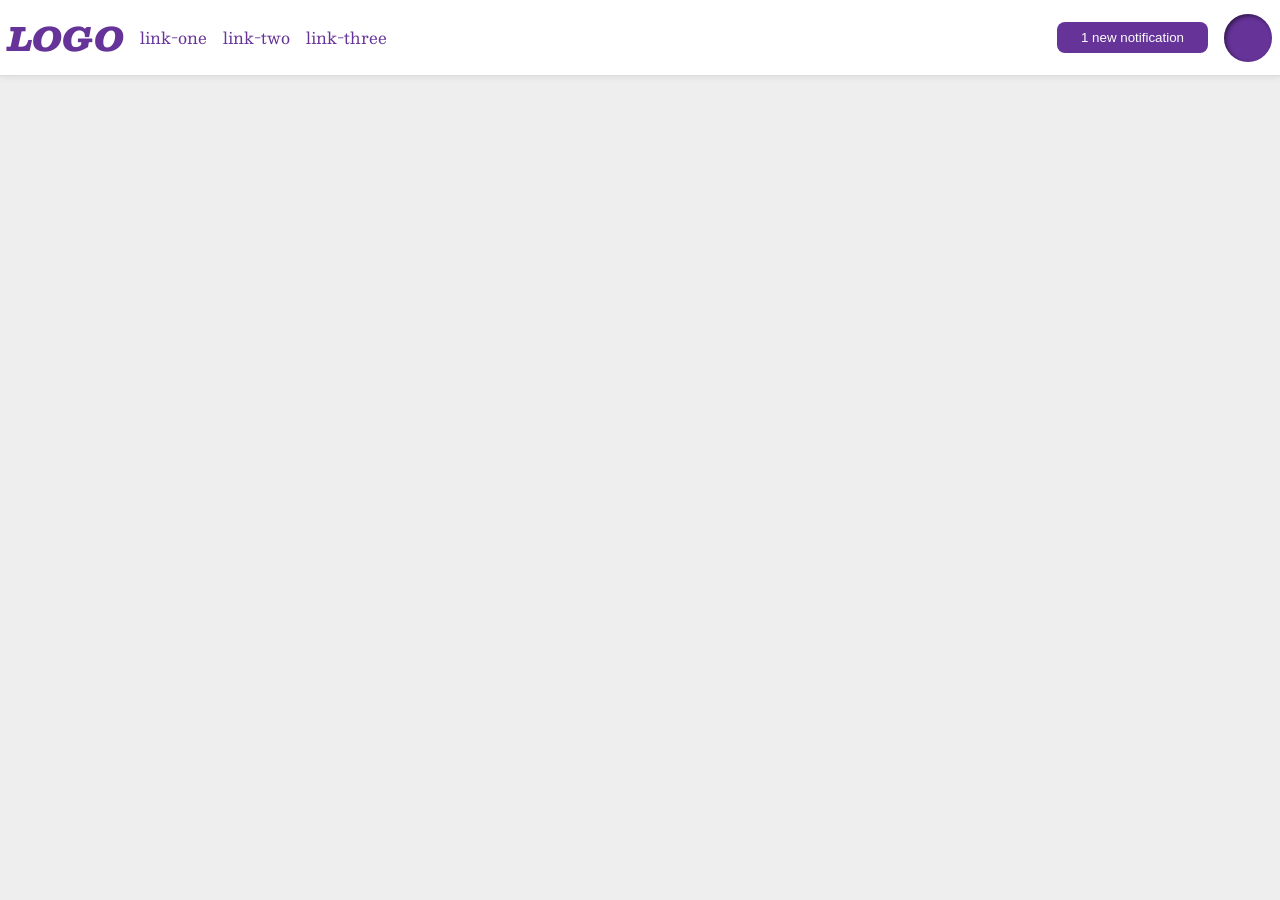
<file: foundations/flex/03-flex-header-2/index.html>
<!DOCTYPE html>
<html lang="en">
  <head>
    <meta charset="UTF-8">
    <meta http-equiv="X-UA-Compatible" content="IE=edge">
    <meta name="viewport" content="width=device-width, initial-scale=1.0">
    <title>Flex Header 2</title>
    <link rel="stylesheet" href="style.css">
  </head>
  <body>
    <div class="header">
      <div class="start">
      <div class="logo">
        LOGO
      </div>
      <ul class="links">
        <li><a href="https://google.com">link-one</a></li>
        <li><a href="https://google.com">link-two</a></li>
        <li><a href="https://google.com">link-three</a></li>
      </ul>
      </div>
      <div class="end">
      <button class="notifications">
        1 new notification
      </button>
      <div class="profile-image"></div>
      </div>
    </div>
  </body>
</html>
</file>
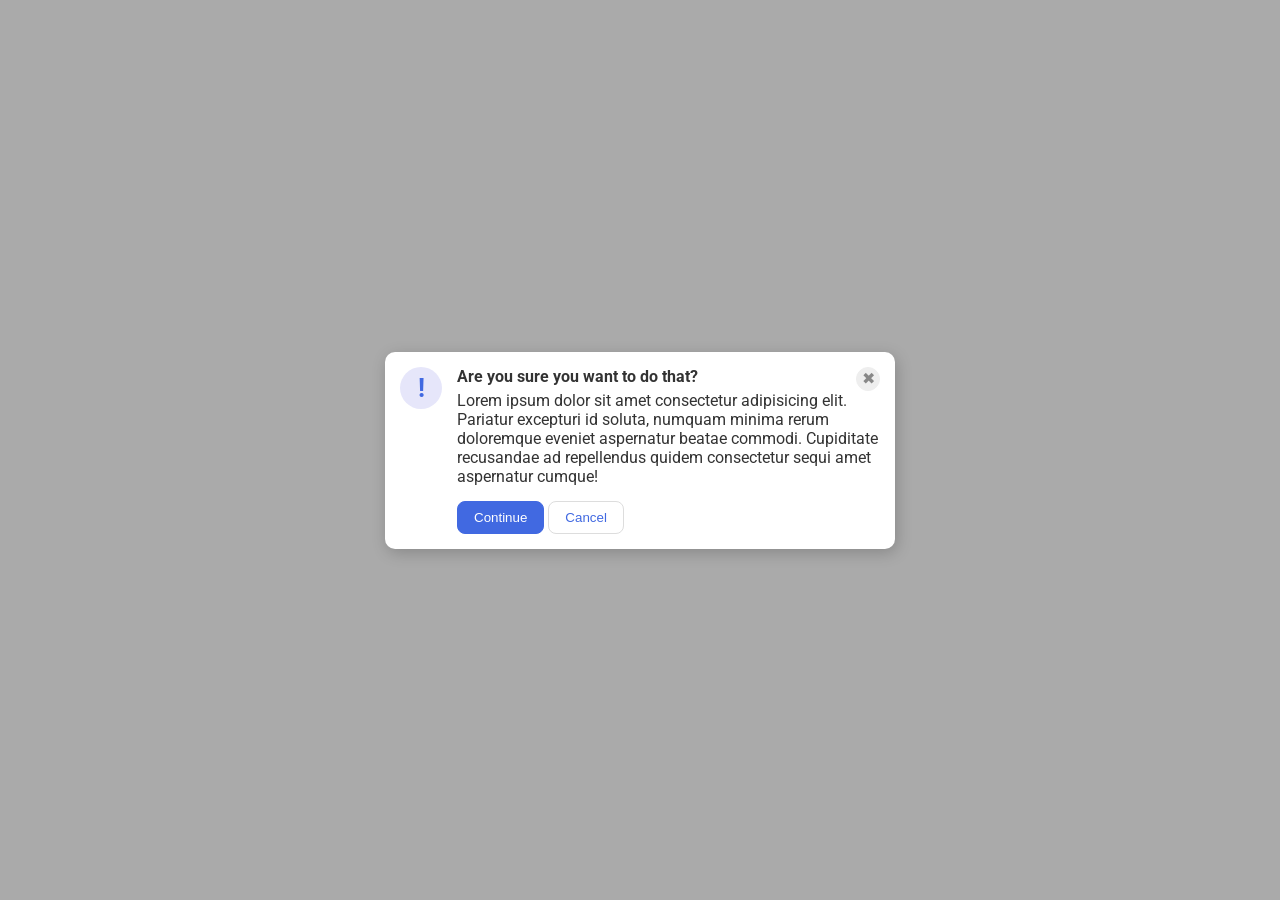
<file: foundations/flex/05-flex-modal/index.html>
<!DOCTYPE html>
<html lang="en">
  <head>
    <meta charset="UTF-8">
    <meta http-equiv="X-UA-Compatible" content="IE=edge">
    <meta name="viewport" content="width=device-width, initial-scale=1.0">
    <link rel="stylesheet" href="style.css">
    <title>Modal</title>
  </head>
  <body>
    <div class="modal">
      <div class="icon">!</div>
      <div class="right">
        <div class="sure">
          <div class="header">Are you sure you want to do that?</div>
          <button class="close-button">✖</button>
        </div>
        <div class="text">Lorem ipsum dolor sit amet consectetur adipisicing elit. Pariatur excepturi id soluta, numquam minima rerum doloremque eveniet aspernatur beatae commodi. Cupiditate recusandae ad repellendus quidem consectetur sequi amet aspernatur cumque!</div>
        <div class="buttons">
          <button class="continue">Continue</button>
          <button class="cancel">Cancel</button>
        </div>
      </div>
    </div>
  </body>
</html>
</file>
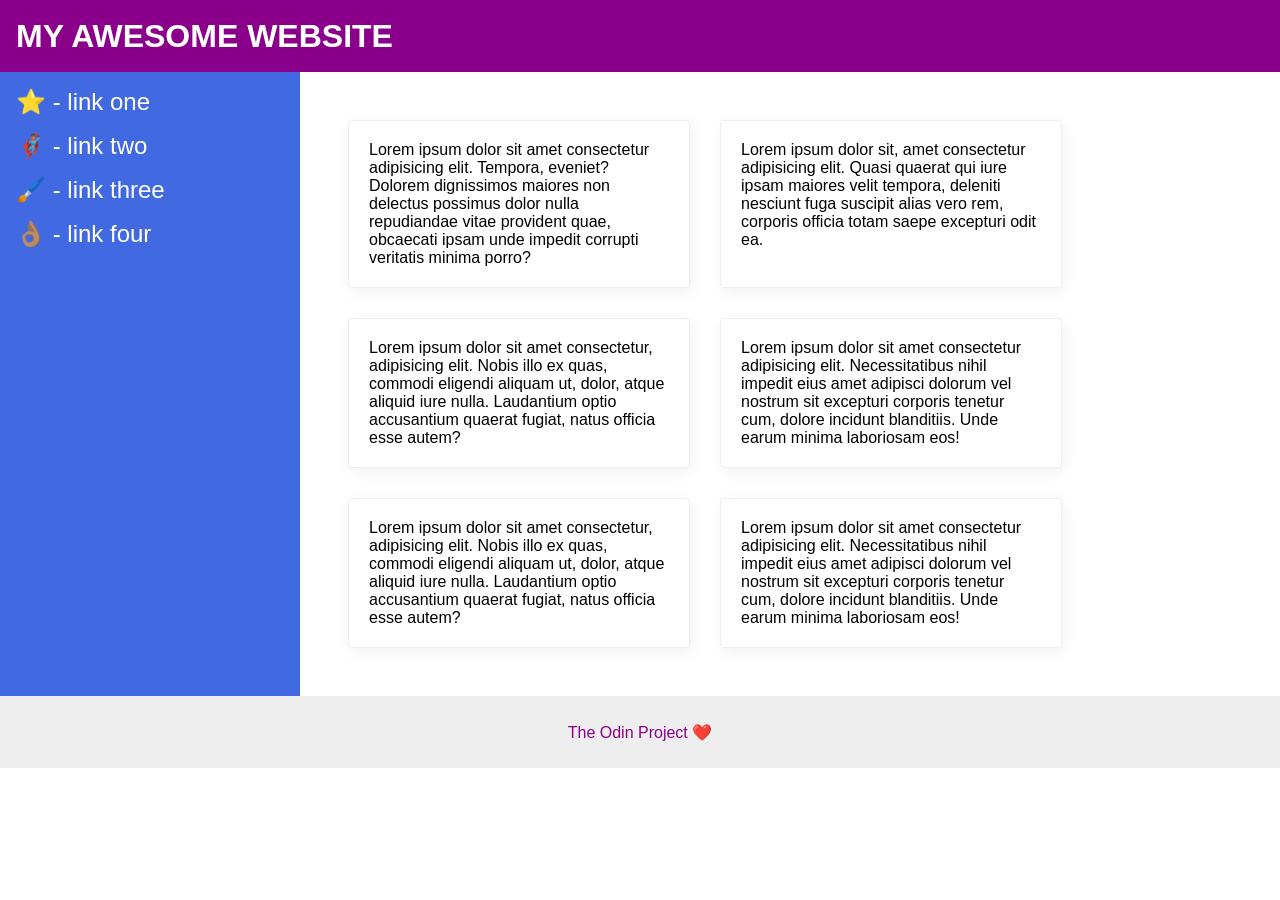
<file: foundations/flex/07-flex-layout-2/index.html>
<!DOCTYPE html>
<html lang="en">
  <head>
    <meta charset="UTF-8">
    <meta http-equiv="X-UA-Compatible" content="IE=edge">
    <meta name="viewport" content="width=device-width, initial-scale=1.0">
    <title>The Holy Grail</title>
    <link rel="stylesheet" href="style.css">
  </head>
  <body>
    <div class="header">
      MY AWESOME WEBSITE
    </div>
    
    <div class="container">
      <div class="sidebar">
        <ul>
          <li><a href="#">⭐ - link one</a></li>
          <li><a href="#">🦸🏽‍♂️ - link two</a></li>
          <li><a href="#">🖌️ - link three</a></li>
          <li><a href="#">👌🏽 - link four</a></li>
        </ul>
      </div>

      <div class="content">
        <div class="card">Lorem ipsum dolor sit amet consectetur adipisicing elit. Tempora, eveniet? Dolorem dignissimos maiores non delectus possimus dolor nulla repudiandae vitae provident quae, obcaecati ipsam unde impedit corrupti veritatis minima porro?</div>
        <div class="card">Lorem ipsum dolor sit, amet consectetur adipisicing elit. Quasi quaerat qui iure ipsam maiores velit tempora, deleniti nesciunt fuga suscipit alias vero rem, corporis officia totam saepe excepturi odit ea.</div>
        <div class="card">Lorem ipsum dolor sit amet consectetur, adipisicing elit. Nobis illo ex quas, commodi eligendi aliquam ut, dolor, atque aliquid iure nulla. Laudantium optio accusantium quaerat fugiat, natus officia esse autem?</div>
        <div class="card">Lorem ipsum dolor sit amet consectetur adipisicing elit. Necessitatibus nihil impedit eius amet adipisci dolorum vel nostrum sit excepturi corporis tenetur cum, dolore incidunt blanditiis. Unde earum minima laboriosam eos!</div>
        <div class="card">Lorem ipsum dolor sit amet consectetur, adipisicing elit. Nobis illo ex quas, commodi eligendi aliquam ut, dolor, atque aliquid iure nulla. Laudantium optio accusantium quaerat fugiat, natus officia esse autem?</div>
        <div class="card">Lorem ipsum dolor sit amet consectetur adipisicing elit. Necessitatibus nihil impedit eius amet adipisci dolorum vel nostrum sit excepturi corporis tenetur cum, dolore incidunt blanditiis. Unde earum minima laboriosam eos!</div>
      </div>
    </div>

    <div class="footer">
      The Odin Project ❤️
    </div>
  </body>
</html>
</file>
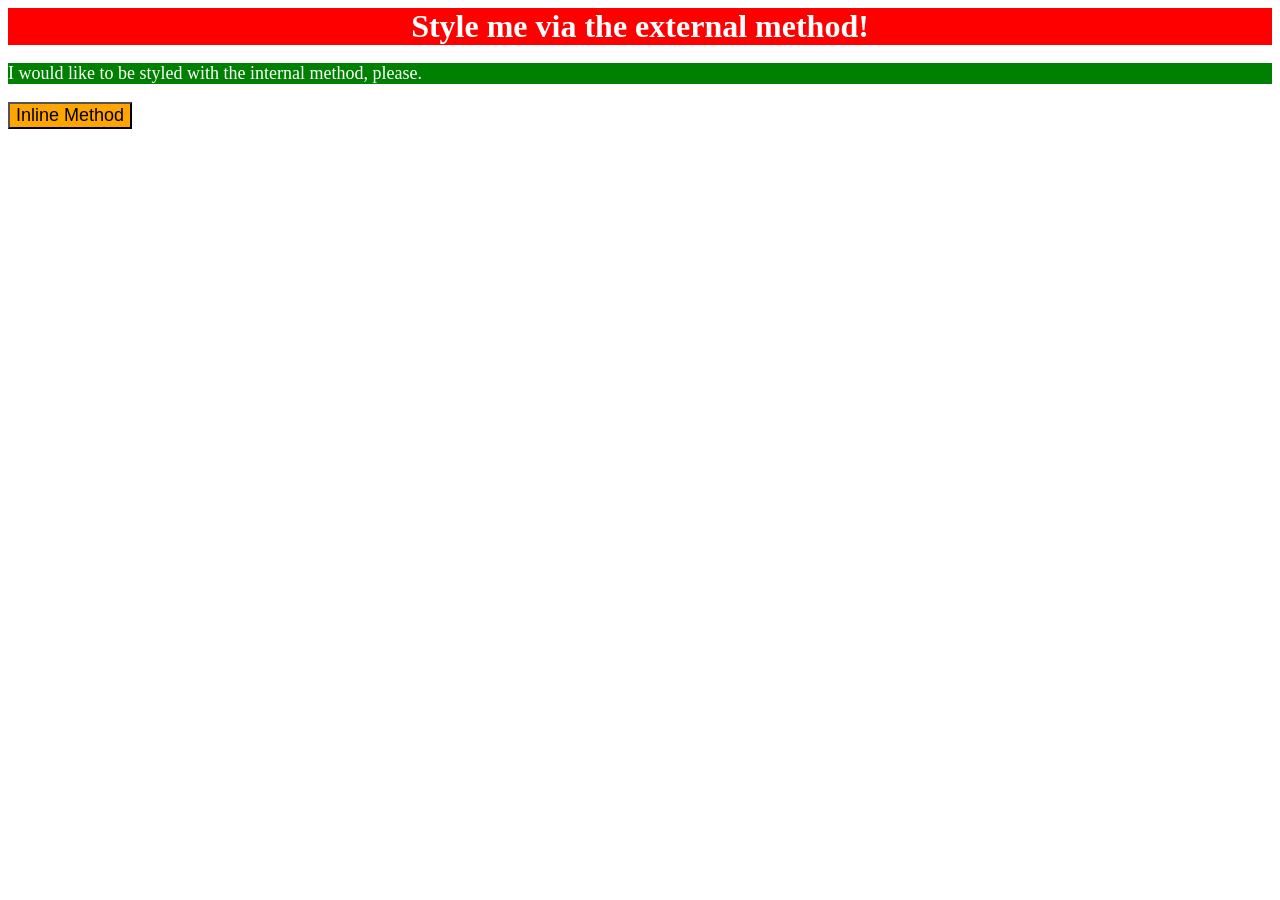
<file: foundations/intro-to-css/01-css-methods/index.html>
<!DOCTYPE html>
<html lang="en">
  <head>
    <link rel="stylesheet" href="styles.css">
    <meta charset="UTF-8">
    <meta http-equiv="X-UA-Compatible" content="IE=edge">
    <meta name="viewport" content="width=device-width, initial-scale=1.0">
    <title>Methods for Adding CSS</title>
    <style>
      p {
        background-color: green;
        color: white;
        font-size: 18px;
      }
    </style>
  </head>
  <body>
    <div>Style me via the external method!</div>
    <p>I would like to be styled with the internal method, please.</p>
    <button style="background-color: orange; font-size: 18px;">Inline Method</button>
  </body>
</html>
</file>
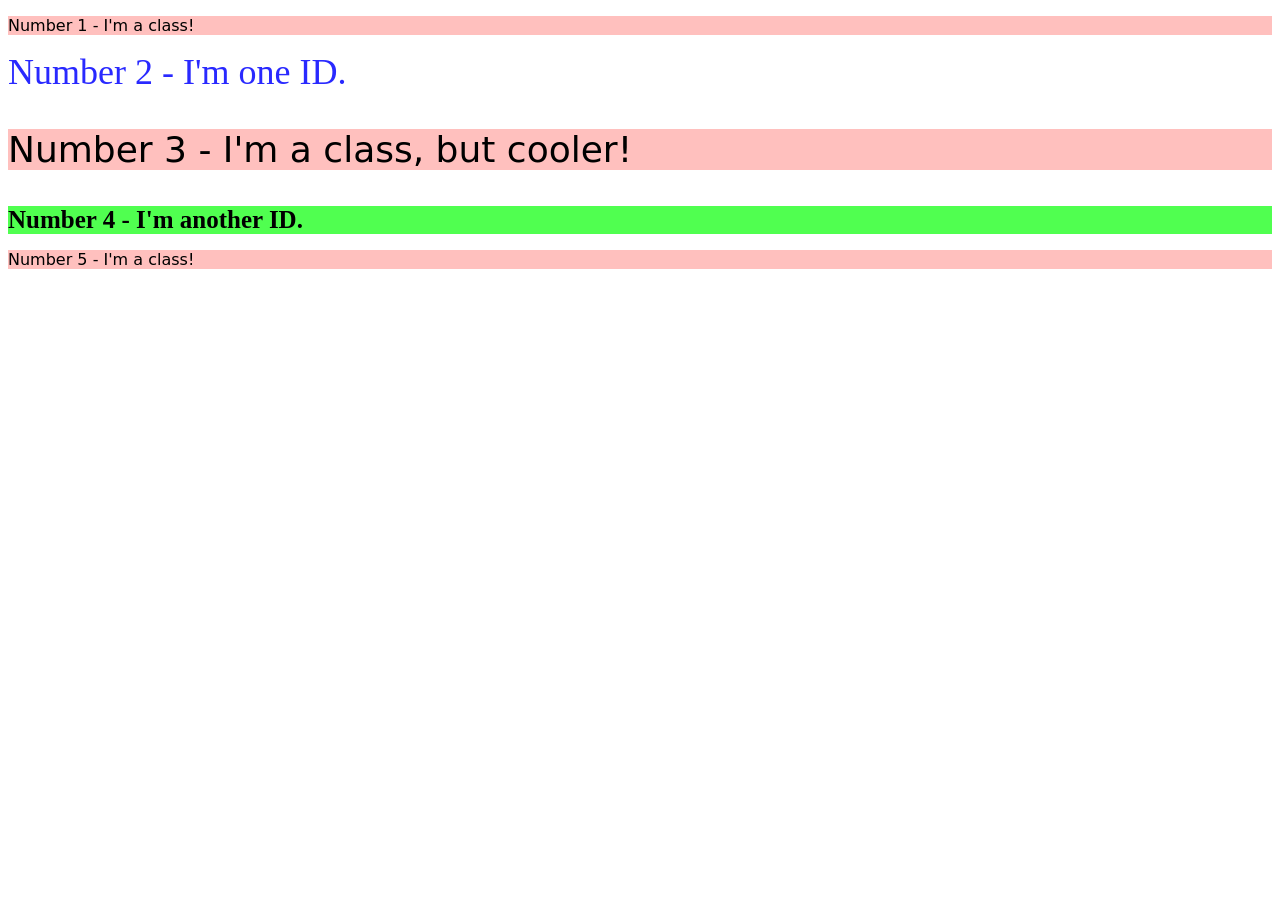
<file: foundations/intro-to-css/02-class-id-selectors/index.html>
<!DOCTYPE html>
<html lang="en">
  <head>
    <meta charset="UTF-8">
    <meta http-equiv="X-UA-Compatible" content="IE=edge">
    <meta name="viewport" content="width=device-width, initial-scale=1.0">
    <title>Class and ID Selectors</title>
    <link rel="stylesheet" href="style.css">
  </head>
  <body>
    <p class="common">Number 1 - I'm a class!</p>
    <div id="second">Number 2 - I'm one ID.</div>
    <p class="common" id="third">Number 3 - I'm a class, but cooler!</p>
    <div id="fourth">Number 4 - I'm another ID.</div>
    <p class="common">Number 5 - I'm a class!</p>
  </body>
</html>
</file>
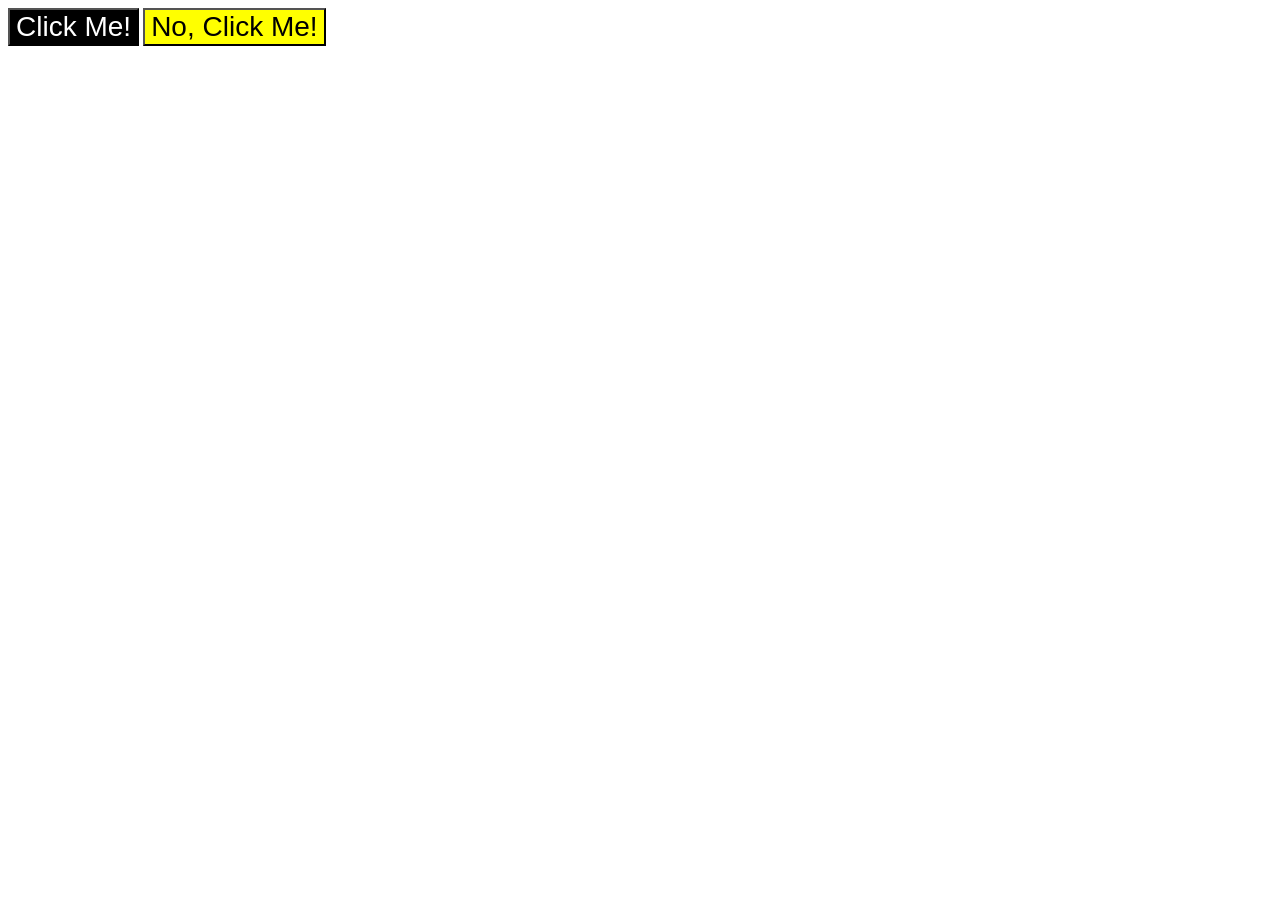
<file: foundations/intro-to-css/03-grouping-selectors/index.html>
<!DOCTYPE html>
<html lang="en">
  <head>
    <meta charset="UTF-8">
    <meta http-equiv="X-UA-Compatible" content="IE=edge">
    <meta name="viewport" content="width=device-width, initial-scale=1.0">
    <title>Grouping Selectors</title>
    <link rel="stylesheet" href="style.css">
  </head>
  <body>
    <button class="buttons" id="first">Click Me!</button>
    <button class="buttons" id="second">No, Click Me!</button>
  </body>
</html>
</file>
<file: foundations/flex/03-flex-header-2/style.css>
/* this is some magical font-importing.  
you'll learn about it later. */
@import url('https://fonts.googleapis.com/css2?family=Besley:ital,wght@0,400;1,900&display=swap');

body {
  margin: 0;
  background: #eee;
  font-family: Besley, serif;
}

.header {
  background: white;
  border-bottom: 1px solid #ddd;
  box-shadow: 0 0 8px rgba(0,0,0,.1);
  display: flex;
  padding: 8px;
  justify-content: space-between;
}

.profile-image {
  background: rebeccapurple;
  box-shadow: inset 2px 2px 4px rgba(0,0,0,.5);
  border-radius: 50%;
  width: 48px;
  height: 48px;
}

.logo {
  color: rebeccapurple;
  font-size: 32px;
  font-weight: 900;
  font-style: italic;
}

button {
  border: none;
  border-radius: 8px;
  background: rebeccapurple;
  color: white;
  padding: 8px 24px;
}

a {
  /* this removes the line under our links */
  text-decoration: none;
  color: rebeccapurple;
}

ul {
  list-style-type: none;
  display: flex;
  padding-left: 0px;
  gap: 16px;
}

.start {
  display: flex;
  gap: 16px;
  align-items: center;
}

.end {
  display: flex;
  gap: 16px;
  align-items: center;
}
</file>
<file: foundations/flex/05-flex-modal/style.css>
@import url('https://fonts.googleapis.com/css2?family=Roboto:wght@400;700&display=swap');

html, body {
  height: 100%;
}

body {
  font-family: Roboto, sans-serif;
  margin: 0;
  background: #aaa;
  color: #333;
  /* I'll give you this one for free lol */
  display: flex;
  align-items: center;
  justify-content: center;
}

.modal {
  background: white;
  width: 480px;
  border-radius: 10px;
  box-shadow: 2px 4px 16px rgba(0,0,0,.2);
  display: flex;
  padding: 15px;
  gap: 15px;
}

.icon {
  color: royalblue;
  font-size: 26px;
  font-weight: 700;
  background: lavender;
  width: 42px;
  height: 42px;
  border-radius: 50%;
  display: flex;
  align-items: center;
  justify-content: center;
  flex-shrink: 0;
}

.right {
  display: flex;
  flex-direction: column;
}

.sure {
  display: flex;
  justify-content: space-between;
}

.header {
  font-weight: bold;
}

.close-button {
  background: #eee;
  border-radius: 50%;
  color: #888;
  font-weight: 400;
  font-size: 16px;
  height: 24px;
  width: 24px;
  display: flex;
  align-items: center;
  justify-content: center;
  border: 1px solid #eee;
  padding: 0;
}

.text {
  margin-bottom: 15px;
}

button {
  cursor: pointer;
  padding: 8px 16px;
  border-radius: 8px;
}

button.continue {
  background: royalblue;
  border: 1px solid royalblue;
  color: white;
}

button.cancel {
  background: white;
  border: 1px solid #ddd;
  color: royalblue;
}
</file>
<file: foundations/flex/07-flex-layout-2/style.css>
body {
  font-family: -apple-system, BlinkMacSystemFont, 'Segoe UI', Roboto, Oxygen, Ubuntu, Cantarell, 'Open Sans', 'Helvetica Neue', sans-serif;
  margin: 0;
  min-height: 100vh;
  display: flex;
  flex-direction: column;
}

.header {
  height: 72px;
  background: darkmagenta;
  color: white;
  font-size: 32px;
  font-weight: 900;
  padding-left: 16px;
  display: flex;
  align-items: center;
}

.footer {
  height: 72px;
  background: #eee;
  color: darkmagenta;
  display: flex;
  justify-content: center;
  align-items: center;
}

.container {
  display: flex;
}

.content {
  display: flex;
  flex-wrap: wrap;
  padding: 48px;
  gap: 30px;
}

.sidebar {
  width: 300px;
  background: royalblue;
  box-sizing: border-box;
  flex-shrink: 0;
}

ul {
  list-style-type: none;
  padding-left: 16px;
}

li {
  padding-bottom: 16px;
}

a {
  font-size: 24px;
  color: white;
  text-decoration-line: none;
}

.card {
  border: 1px solid #eee;
  box-shadow: 2px 4px 16px rgba(0,0,0,.06);
  border-radius: 4px;
  padding: 20px;
  width: 300px;
}
</file>
<file: foundations/intro-to-css/01-css-methods/styles.css>
div {
    background-color: red;
    color: white;
    font-size: 32px;
    text-align: center;
    font-weight: bold;
}
</file>
<file: foundations/intro-to-css/02-class-id-selectors/style.css>
/* Add CSS Styling */

.common {
    background-color: rgb(255, 192, 190);
    font-family: Verdana, "DejaVu Sans", sans-serif;
}

#second {
    color: rgb(41, 41, 255);
    font-size: 36px;
}

#third {
    font-size: 36px;
}

#fourth {
    background-color: rgb(80, 255, 80);
    font-size: 25px;
    font-weight: bold;
}
</file>
<file: foundations/intro-to-css/03-grouping-selectors/style.css>
/* Add CSS Styling */

#first {
    background-color: black;
    color: white;
}

#second {
    background-color: yellow;
}

.buttons {
    font-size: 28px;
    font-family: Helvetica, "Times New Roman", sans-serif;
}
</file>
